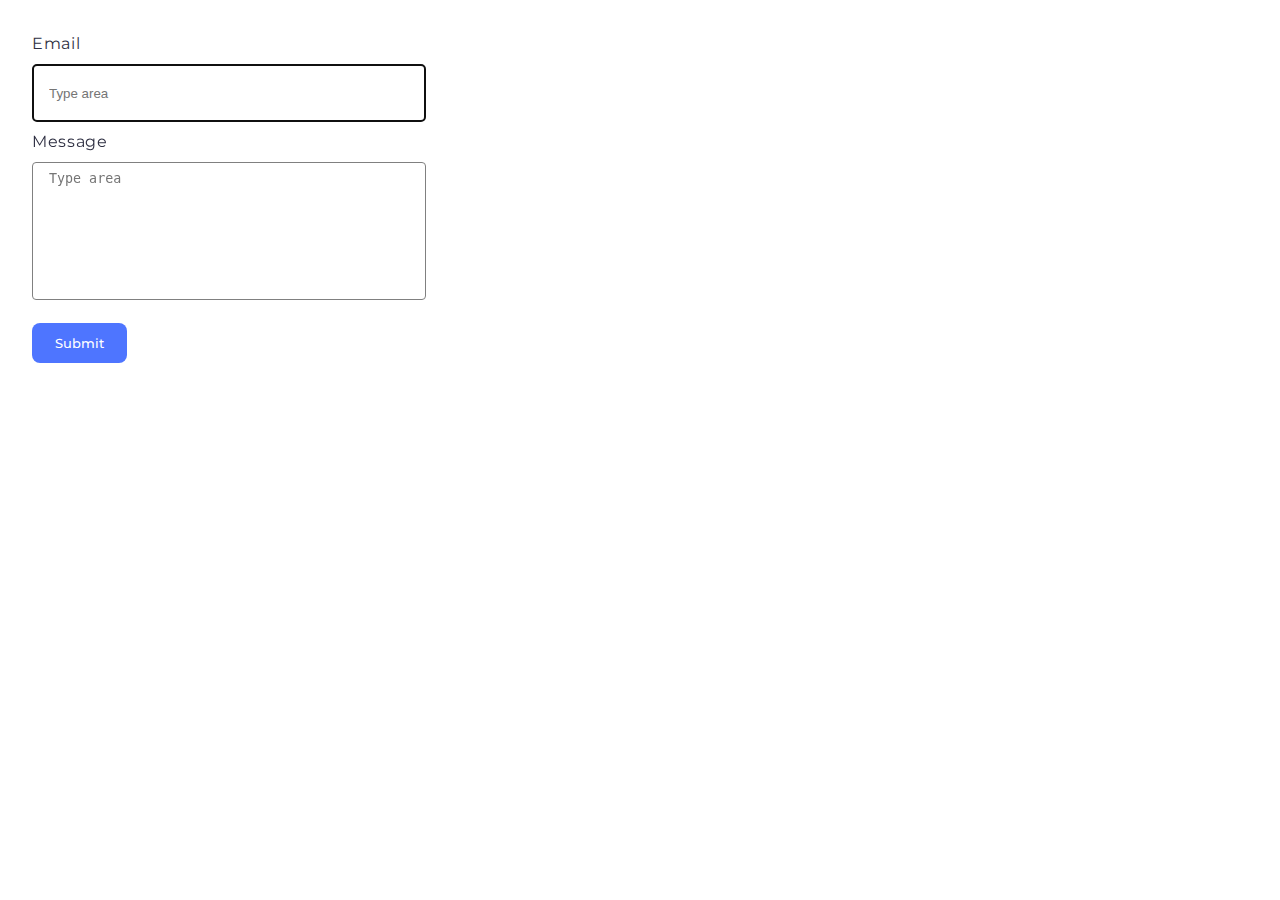
<file: src/2-form.html>
<!DOCTYPE html>
<html lang="en">
  <head>
    <meta charset="UTF-8" />
    <meta name="viewport" content="width=device-width, initial-scale=1.0" />
    <title>Document</title>
    <link rel="preconnect" href="https://fonts.googleapis.com" />
    <link rel="preconnect" href="https://fonts.gstatic.com" crossorigin />
    <link
      href="https://fonts.googleapis.com/css2?family=Montserrat:ital@0;1&display=swap"
      rel="stylesheet"
    />
    <link
      rel="stylesheet"
      href="https://cdnjs.cloudflare.com/ajax/libs/modern-normalize/3.0.1/modern-normalize.min.css"
      integrity="sha512-q6WgHqiHlKyOqslT/lgBgodhd03Wp4BEqKeW6nNtlOY4quzyG3VoQKFrieaCeSnuVseNKRGpGeDU3qPmabCANg=="
      crossorigin="anonymous"
      referrerpolicy="no-referrer"
    />
    <link rel="stylesheet" href="./css/styles.css" />
  </head>
  <body>
    <form class="feedback-form" autocomplete="off">
      <label class="form-label">
        Email
        <input type="email" name="email" placeholder="Type area" autofocus />
      </label>
      <label class="form-label">
        Message
        <textarea name="message" rows="8" placeholder="Type area"></textarea>
      </label>
      <button type="submit">Submit</button>
    </form>
    <script src="./js/2-form.js" type="module"></script>
  </body>
</html>
</file>
<file: src/css/styles.css>
body {
  font-family: 'Montserrat', sans-serif;
  font-weight: 400;
  font-size: 16px;
  line-height: 1.5;
  letter-spacing: 0.04em;
  color: #2e2f42;
}

h1,
h2,
h3,
h4,
h5,
h6,
p {
  margin: 0;
}

p:last-child {
  margin-bottom: 0;
}

ul {
  margin: 0;
  padding: 0;
  list-style: none;
}

a {
  color: currentColor;
  text-decoration: none;
}

button {
  cursor: pointer;
  border: none;
  font-family: inherit;
}

img {
  display: block;
  max-width: 100%;
  height: auto;
}

ul {
  padding-left: 0;
  margin-top: 0;
  margin-bottom: 0;
  list-style-type: none;
}

.gallery {
  max-width: 1128px;
  margin-left: auto;
  margin-right: auto;
  display: flex;
  flex-wrap: wrap;
  row-gap: 24px;
  column-gap: 24px;
  margin-top: 24px;
}

.gallery-image {
  width: 360px;
  height: 200px;
}

.simple-lightbox {
  background-color: rgba(46, 47, 66, 0.8);
  text-decoration: #fff;
}
.sl-wrapper .sl-navigation button {
  color: white !important;
}
.sl-close {
  color: white !important;
}
.sl-counter {
  color: white !important;
}

.feedback-form {
  width: 408px;
  height: 296px;
  display: flex;
  flex-direction: column;
  align-items: start;
  gap: 8px;
  padding: 24px;
}
.form-label {
  display: block;

  /* margin-bottom: 8px; */
}
.feedback-form input {
  border: 1px solid #808080;
  border-radius: 4px;
  width: 360px;
  padding: 8px 16px;
  min-height: 40px;
  margin-top: 8px;
}

.feedback-form input:hover,
.feedback-form input:active {
  border: 1px solid #000;
  border-radius: 4px;
}

.feedback-form textarea {
  border: 1px solid #808080;
  border-radius: 4px;
  width: 360px;
  padding: 8px 16px;
  min-height: 80px;
  margin-top: 8px;
  resize: none;
}

.feedback-form textarea:hover,
.feedback-form textarea:active {
  border: 1px solid #000;
  border-radius: 4px;
}
.feedback-form button {
  border-radius: 8px;
  padding: 8px 16px;
  width: 95px;
  min-height: 40px;
  background-color: #4e75ff;
  font-weight: 500;
  color: #fff;
  margin-top: 8px;
}
.feedback-form button:hover {
  background: #6c8cff;
}
</file>
